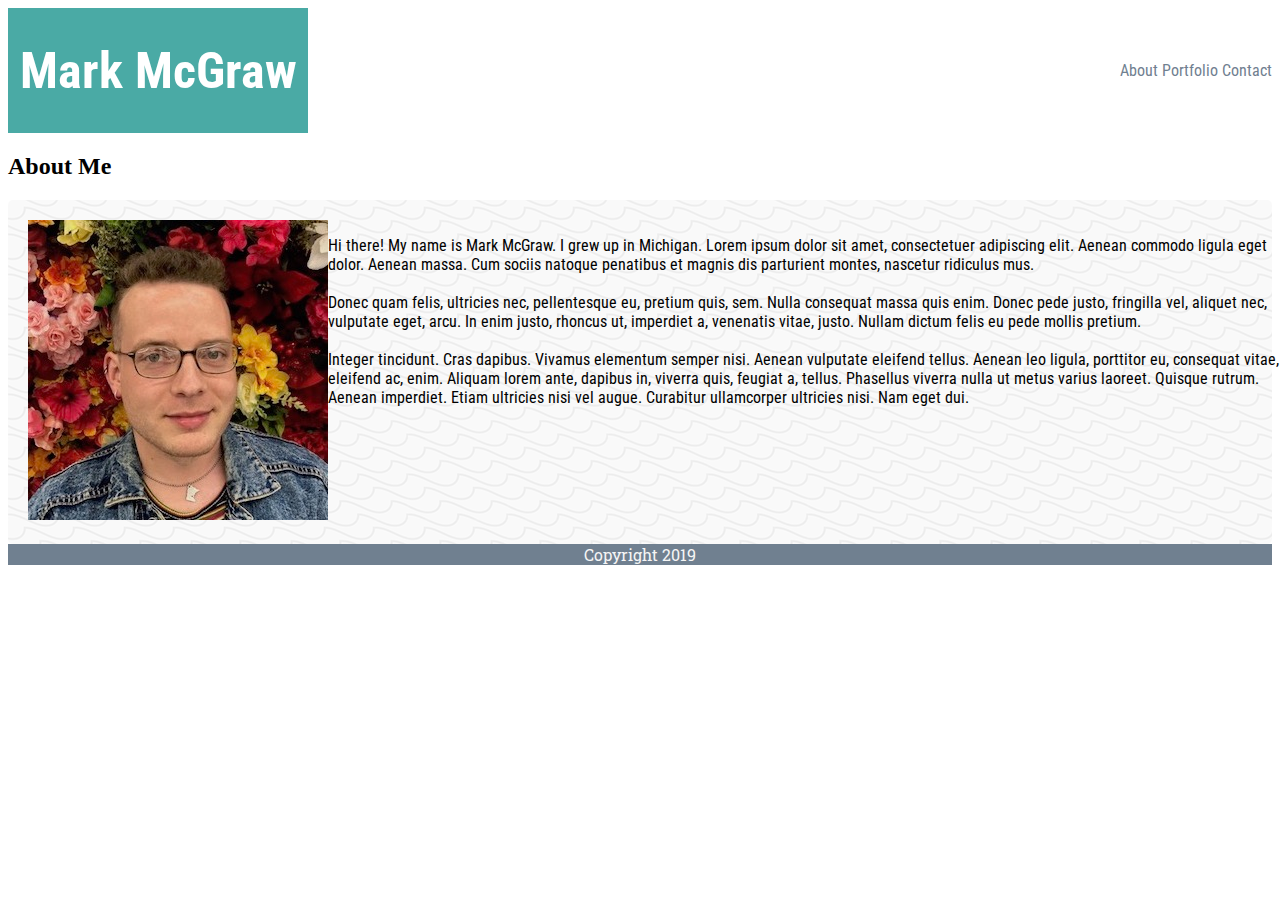
<file: index.html>
<!DOCTYPE html>
<html lang="en">
<head>
    <meta charset="UTF-8">
    <meta name="viewport" content="width=device-width, initial-scale=1.0">
    <meta http-equiv="X-UA-Compatible" content="ie=edge">
    <title>Document</title>
    <link href="https://fonts.googleapis.com/css?family=Coda|Roboto+Condensed|Roboto+Slab&display=swap" rel="stylesheet">
    <link rel="stylesheet" href="Assets/css/style.css">
</head>
<body>
   
<div class="header">
    <div class="nav">
        <h1>Mark McGraw</h1>
    </div>
    <div class="links">  
        <a href="index.html">About</a>
        <a href="portfolio.html">Portfolio</a>
        <a href="contact.html">Contact</a>
    </div>    
</div>

<h2>About Me</h2>   
<div class="container">
    

     
   
   <div class="profile-photo">
   <img src="./Assets/images/profile-photo.jpg" alt="Profile-photo"></div>
   <div class="about-me">
   <p>Hi there! My name is Mark McGraw. I grew up in Michigan. Lorem ipsum dolor sit amet, consectetuer adipiscing elit. Aenean commodo ligula eget dolor. Aenean massa. Cum sociis natoque penatibus et magnis dis parturient montes, nascetur ridiculus mus. <br><br> Donec quam felis, ultricies nec, pellentesque eu, pretium quis, sem. Nulla consequat massa quis enim. Donec pede justo, fringilla vel, aliquet nec, vulputate eget, arcu. 
       In enim justo, rhoncus ut, imperdiet a, venenatis vitae, justo. Nullam dictum felis eu pede mollis pretium. <br><br>
       Integer tincidunt. Cras dapibus. Vivamus elementum semper nisi. Aenean vulputate eleifend tellus. Aenean leo ligula, porttitor eu, consequat vitae, eleifend ac, enim. Aliquam lorem ante, dapibus in, viverra quis, feugiat a, tellus. Phasellus viverra nulla ut metus varius laoreet. Quisque rutrum. Aenean imperdiet. Etiam ultricies nisi vel augue. Curabitur ullamcorper ultricies nisi. Nam eget dui.
    
    </p>
</div>    
</div>
<footer>Copyright 2019</footer>
</div>
</body>
</html>
</file>
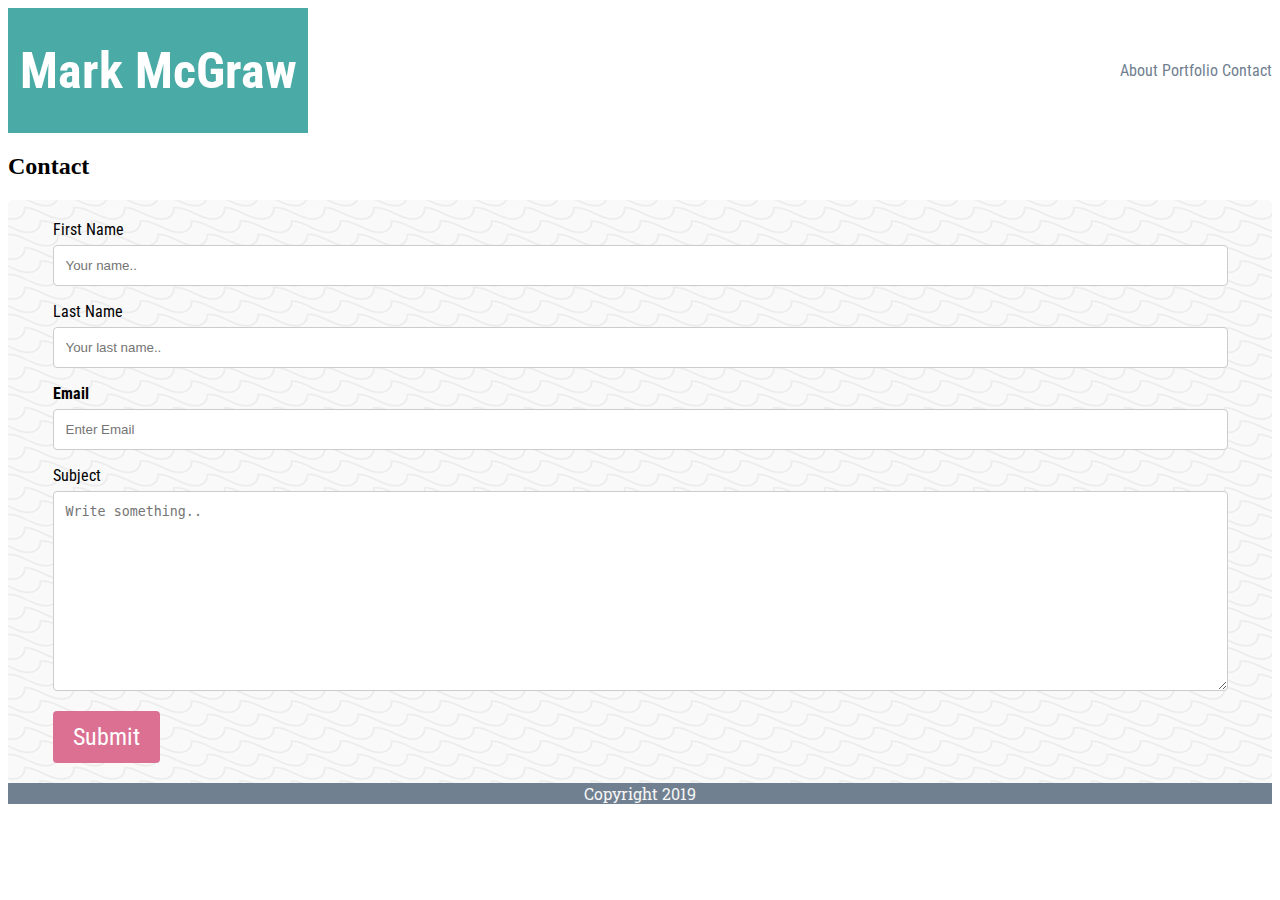
<file: contact.html>
<!DOCTYPE html>
<html lang="en">
<head>
    <meta charset="UTF-8">
    <meta name="viewport" content="width=device-width, initial-scale=1.0">
    <meta http-equiv="X-UA-Compatible" content="ie=edge">
    <link href="https://fonts.googleapis.com/css?family=Coda|Roboto+Condensed|Roboto+Slab&display=swap" rel="stylesheet">

    <title>Document</title>
<link rel="stylesheet" href="./Assets/css/style.css">
</head>
<body>
        <div class="header">
                <div class="nav">
                    <h1>Mark McGraw</h1>
                </div>
                <div class="links">  
                    <a href="index.html">About</a>
                    <a href="portfolio.html">Portfolio</a>
                    <a href="contact.html">Contact</a>
                </div>    
            </div>
   
   <h2>Contact</h2>
   <!--This contact form code was pulled from W3schools.com and modified by the author-->
   <div class="container">    
    <form action="action_page.php">

            <label for="fname">First Name</label>
            <input type="text" id="fname" name="firstname" placeholder="Your name..">
        
            <label for="lname">Last Name</label>
            <input type="text" id="lname" name="lastname" placeholder="Your last name..">

            <label for="email"><b>Email</b></label>
            <input type="text" placeholder="Enter Email" name="email" required> 
        
            <label for="subject">Subject</label>
            <textarea id="subject" name="subject" placeholder="Write something.." style="height:200px"></textarea>
        
            <input type="submit" value="Submit">
        
          </form>
    
</div>  
<footer>Copyright 2019</footer>
    </div>
</body>
</html>
</file>
<file: Assets/css/style.css>
.container {
    background-image: url(../images/ripples.png);
align-content: center;
display: flex;
justify-content: space-around;
}
.header {
    display: flex;
    justify-content: space-between;
    align-items: center;
}

.nav {
    box-sizing: content-box;
    width: 300px;
    background-color:#4aaaa5;


}
.links a {
    font-family: 'Roboto Condensed', sans-serif;
    text-decoration: none;
    display: inline-block;
    color: slategray;


}
a: :visited {
    text-decoration: none;

}
h1 {
font-size: 50px;
font-family: 'Roboto Condensed', sans-serif;
color: white;
text-align: center;

}
h2, {
    font-family: 'Roboto Slab', serif;
    width: 100%;

}
.gallery {
    padding: 15px;



}

p {
    font-family: 'Roboto Condensed', sans-serif;
    width: 960px;

}
footer {
    font-family: 'Roboto Slab', serif;
    width: 100%;
    padding: 0;
    box-sizing: border-box;
    background-color: slategray;
    margin: 0;
    text-align: center;
    color: whitesmoke;

}
/* Style inputs with type="text", select elements and textareas */
input[type=text], select, textarea {
    width: 100%; /* Full width */
    padding: 12px; /* Some padding */ 
    border: 1px solid #ccc; /* Gray border */
    border-radius: 4px; /* Rounded borders */
    box-sizing: border-box; /* Make sure that padding and width stays in place */
    margin-top: 6px; /* Add a top margin */
    margin-bottom: 16px; /* Bottom margin */
    resize: vertical /* Allow the user to vertically resize the textarea (not horizontally) */
  }
  
  /* Style the submit button with a specific background color etc */
  input[type=submit] {
    background-color:palevioletred;
    color: white;
    padding: 12px 20px;
    border: none;
    border-radius: 4px;
    cursor: pointer;
    font-family: 'Roboto Condensed', sans-serif;
    font-size: 24px;
  }
  
  /* When moving the mouse over the submit button, add a darker green color */
  input[type=submit]:hover {
    background-color: purple;
  }
  
  /* Add a background color and some padding around the form */
  .container {
    border-radius: 5px;
    background-color: #f2f2f2;
    padding: 20px;
    font-family: 'Roboto Condensed', sans-serif;
  }
</file>
